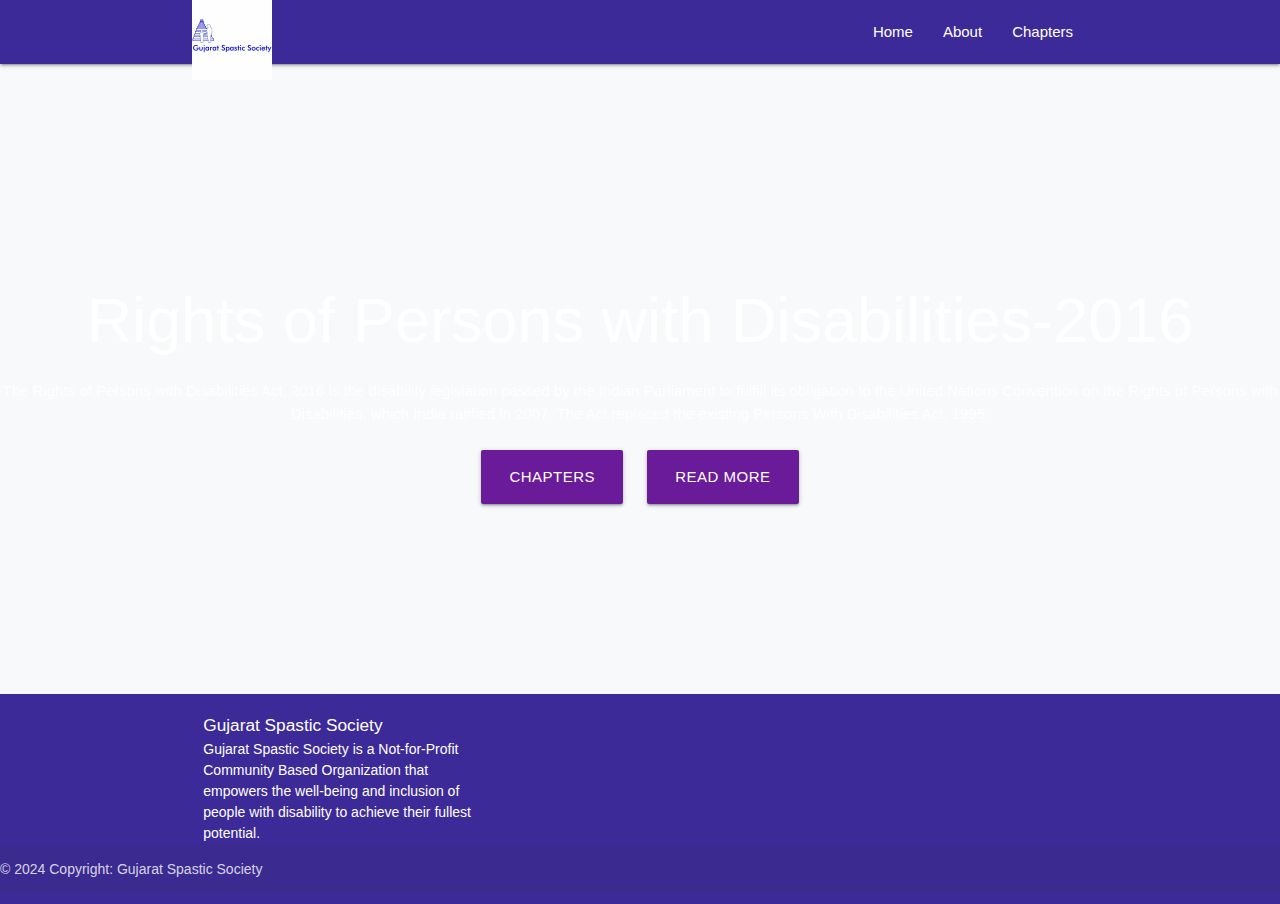
<file: index.html>
<!DOCTYPE html>
<html lang="en">

<head>
    <meta charset="UTF-8" />
    <meta http-equiv="X-UA-Compatible" content="IE=edge" />
    <meta name="viewport" content="width=device-width, initial-scale=1.0" />
    <title>Home</title>

    <!-- Materialize CSS -->
    <link href="https://cdnjs.cloudflare.com/ajax/libs/materialize/1.0.0/css/materialize.min.css" rel="stylesheet" />
    
    <!-- FontAwesome CSS -->
    <link rel="stylesheet" href="https://cdnjs.cloudflare.com/ajax/libs/font-awesome/6.0.0-beta3/css/all.min.css">

    <style>
        /* Body Styling */
        body {
            font-family: Arial, sans-serif;
            margin: 0;
            padding: 0;
            background-color: #f8f9fa;
        }

        /* Navbar Styling */
        nav {
            background-color: #3c2a98 !important;
        }

        nav a {
            color: white !important;
        }

        .brand-logo img {
            max-width: 80px;
            height: auto;
        }

        /* Hero Section */
        .hero-poster {
            background: url('https://i.ibb.co/Ws2FGSG/photo-1423592707957-3b212afa6733-jfif.jpg') no-repeat center center;
            background-size: cover;
            height: 70vh;
            display: flex;
            justify-content: center;
            align-items: center;
            text-align: center;
        }

        .hero-content {
            color: white;
        }

        /* Button Styling */
        .hero-content button {
            margin: 10px;
        }

        /* Footer Styling */
        footer.page-footer {
            background-color: #3c2a98;
            padding-top: 10px;
            padding-bottom: 10px;
            color: white;
        }

        footer .container .row {
            margin-bottom: 0;
        }

        footer h6 {
            margin-bottom: 5px;
        }

        footer p {
            margin: 0;
            font-size: 14px;
        }

        /* Footer Copyright Section */
        .footer-copyright {
            background-color: #2c1f77;
            color: white;
            text-align: center;
            padding: 5px 0;
        }

        .footer-copyright p {
            margin: 0;
        }

        /* Align Contact Details to the Right */
        .contact-details {
            text-align: right;
        }

        /* For Small Screens */
        @media (max-width: 600px) {
            .hero-poster {
                height: 50vh;
            }
        }
    </style>
</head>

<body>

    <!-- Navbar Section -->
    <nav>
        <div class="nav-wrapper container">
            <a href="#" class="brand-logo"><img src="./src/spasticLOGO.jpeg" alt="logo" /></a>
            <ul id="nav-mobile" class="right hide-on-med-and-down">
                <li><a href="#">Home</a></li>
                <li><a href="AboutUs.html">About</a></li>
                <li><a href="Chapters.html">Chapters</a></li>
            </ul>
        </div>
    </nav>

    <!-- Hero Section -->
    <div class="hero-poster">
        <div class="hero-content">
            <h1 class="display-5 fw-bold">Rights of Persons with Disabilities-2016</h1>
            <div class="col s12 l6 offset-l3">
                <p class="fs-5 mb-4">
                    The Rights of Persons with Disabilities Act, 2016 is the disability legislation passed by the Indian Parliament
                    to fulfill its obligation to the United Nations Convention on the Rights of Persons with Disabilities,
                    which India ratified in 2007. The Act replaced the existing Persons With Disabilities Act, 1995.
                </p>
                <div class="center-align">
                    <a href="Chapters.html"><button type="button" class="btn-large waves-effect waves-light purple darken-3 white-text">Chapters</button></a>
                    <a href="AboutUs.html"><button type="button" class="btn-large waves-effect waves-light purple darken-3 white-text">Read More</button></a>
                </div>
            </div>
        </div>
    </div>

    <!-- Footer Section -->
    <footer class="page-footer">
        <div class="container">
            <div class="row">
                <!-- About Section -->
                <div class="col s12 m6 l4">
                    <h6 class="white-text">Gujarat Spastic Society</h6>
                    <p class="white-text">
                        Gujarat Spastic Society is a Not-for-Profit Community Based Organization that empowers the well-being and inclusion of people with disability to achieve their fullest potential.
                    </p>
                </div>

               
            </div>
        </div>

        <!-- Footer Copyright - Centered -->
        <div class="footer-copyright">
            <p>© 2024 Copyright: Gujarat Spastic Society</p>
        </div>
    </footer>

    <!-- Materialize JS and Dependencies -->
    <script src="https://cdnjs.cloudflare.com/ajax/libs/jquery/3.6.0/jquery.min.js"></script>
    <script src="https://cdnjs.cloudflare.com/ajax/libs/materialize/1.0.0/js/materialize.min.js"></script>

</body>

</html>
</file>
